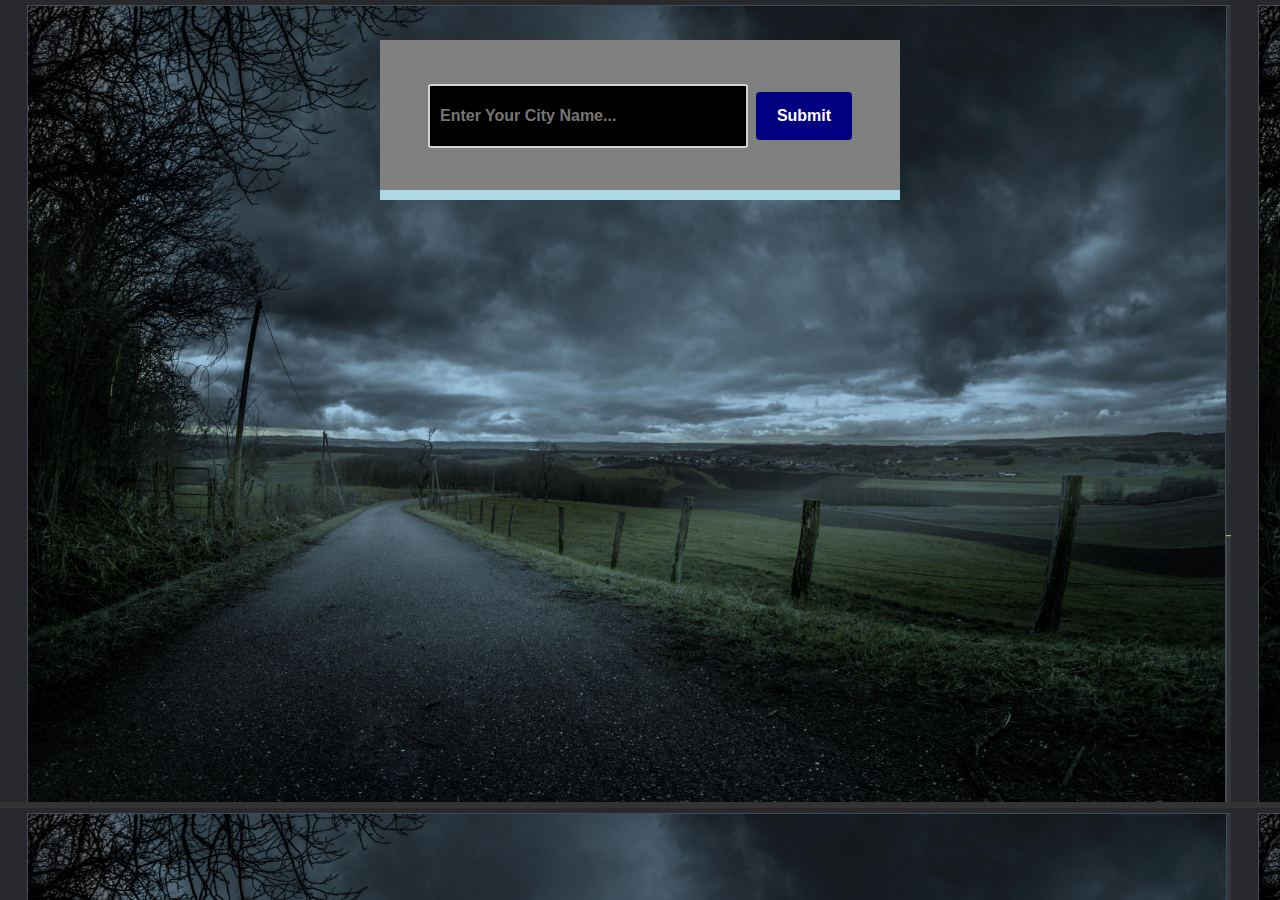
<file: index.html>
<!DOCTYPE html>
<html lang="en">
<head>

    <title>Weather App</title>
    <link rel="stylesheet" href="Weather App/style.css">
</head>
<body>
    <div class="container">
       <section class="main">
            <section class="inputs">
                  <input type="text" placeholder="Enter Your City Name..." id="cityinput">
                    <button id="add">Submit</button> 

            </section>
        

                  <section class="display">
                        <div class="wrapper">
                             <h2 id="cityoutput"></h2>
                                 <p id="description"></p>
                                       <p id="temp"></p>
                                            <p id="wind"></p>
              
                        </div>
                    </section>
        </section>
    </div>
    <script src="Weather App/script.js"></script>
</body>
</html>
</file>
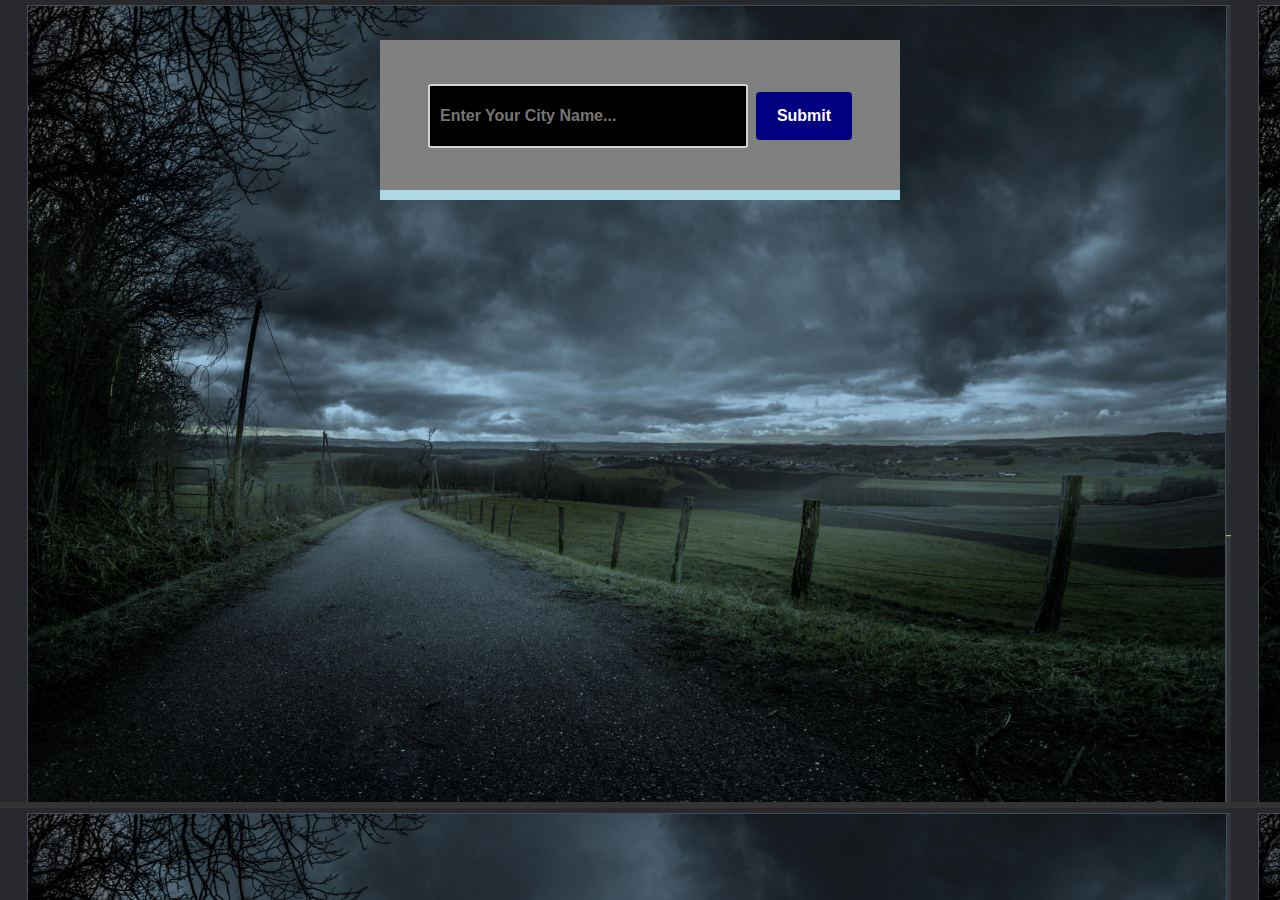
<file: Weather App/index.html>
<!DOCTYPE html>
<html lang="en">
<head>

    <title>Weather App</title>
    <link rel="stylesheet" href="./style.css">
</head>
<body>
    <div class="container">
       <section class="main">
            <section class="inputs">
                  <input type="text" placeholder="Enter Your City Name..." id="cityinput">
                    <button id="add">Submit</button> 

            </section>
        

                  <section class="display">
                        <div class="wrapper">
                             <h2 id="cityoutput"></h2>
                                 <p id="description"></p>
                                       <p id="temp"></p>
                                            <p id="wind"></p>
              
                        </div>
                    </section>
        </section>
    </div>
    <script src="./script.js"></script>
</body>
</html>
</file>
<file: Weather App/style.css>
*{
    margin: 0;
    padding: 0;
    box-sizing: border-box;
    height: 50%;

  }
body{
    background-image: url('./image/darkclouds.png');
  
    
    
}
.container{
    width: 600px;
    margin: 0 auto;
    padding: 40px;
}
.inputs {
    padding: 2rem 0;
    text-align: center;
    background-color: gray;
    height: 150px;
}

.inputs input[type="text"] {
    height: 4rem;
    width: 20rem;
    background-color:black;
    color: white;
    font-weight: bold;
    font-size: 1rem;
    padding: 10px;
    border: 2px solid lightgray;
    border-radius: 3px;
    margin-right: 4px;
}

.inputs button {
    height: 3rem;
    width: 6rem;
    background: navy;
    color: white;
    font-weight: bold;
    font-size: 1rem;
    margin-top: 20px;
    border: none;
    border-radius: 4px;
    cursor: pointer; 
}
.wrapper h2 {
    padding: 5px 0;
    text-align: center;
    background: lightblue;
    color:black;
}

.wrapper p {
    margin: 20px 50px;
    text-align: left;
    font-size: 23px;
}

#cityoutput {
    color: #ff5733;
}

#description {
    color: white; 
}

#temp {
    color: white; 
}

#wind {
    color: white; 
}
</file>
